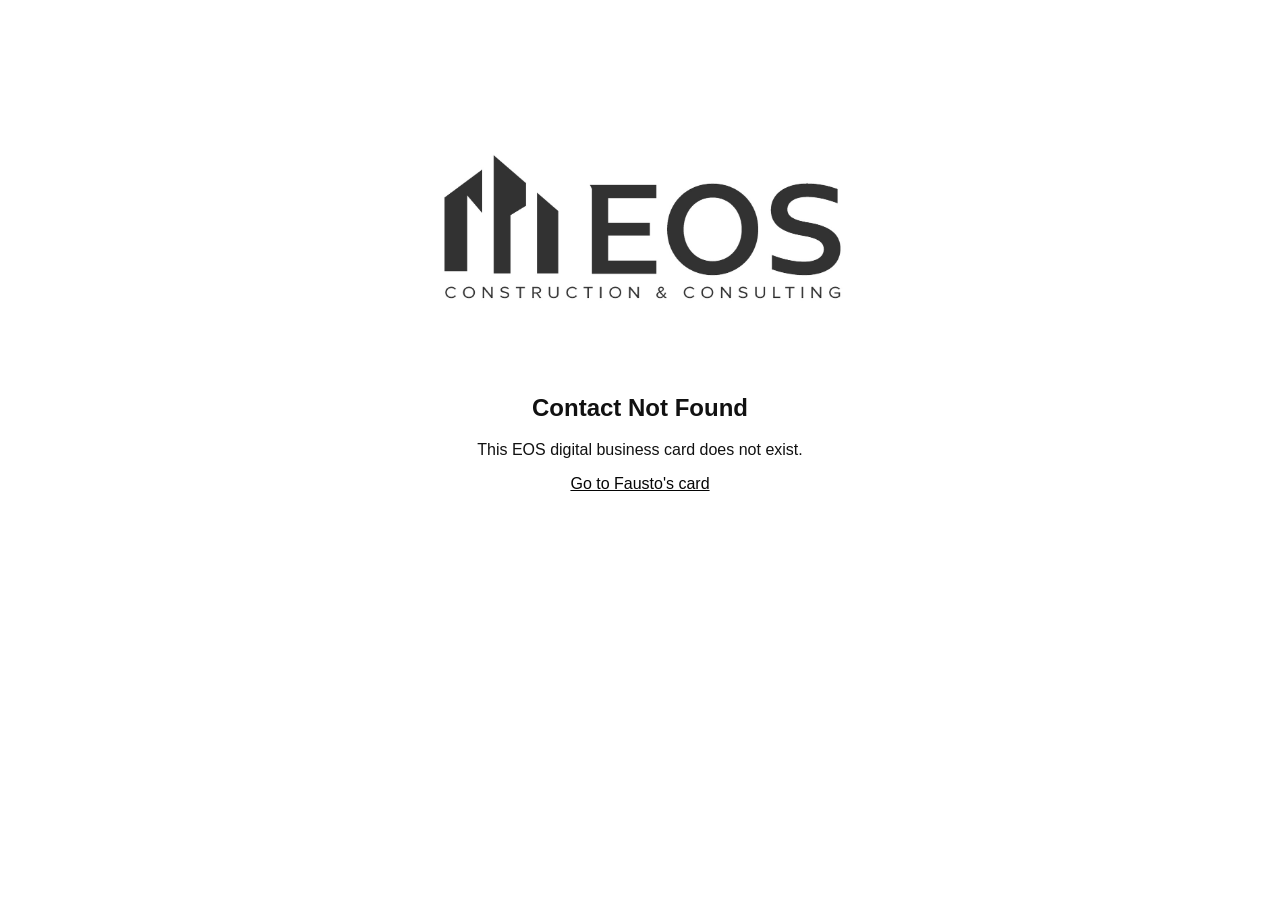
<file: index.html>
<!DOCTYPE html>
<html lang="en">
<head>
  <meta charset="UTF-8" />
  <meta name="viewport" content="width=device-width, initial-scale=1.0" />
  <title>EOS Digital Business Card</title>
  <meta name="description" content="EOS Construction & Consulting digital business cards." />
  <link rel="stylesheet" href="/style.css" />
</head>
<body>
  <main id="app"></main>
  <script src="/contacts.js"></script>
  <script src="/script.js"></script>
</body>
</html>
</file>
<file: style.css>
* {
  box-sizing: border-box;
}

:root {
  --black: #050505;
  --text: #111111;
  --muted: #4f4f4f;
  --line: #dddddd;
  --soft: #f3f3f3;
  --white: #ffffff;
}

html, body {
  margin: 0;
  padding: 0;
  background: var(--white);
  color: var(--text);
  font-family: "Helvetica Neue", Arial, sans-serif;
}

.page {
  width: 100%;
  min-height: 100vh;
  display: grid;
  grid-template-columns: 55% 45%;
  background: var(--white);
}

.content {
  min-height: 100vh;
  padding: 42px 42px 36px 58px;
  display: flex;
  flex-direction: column;
  justify-content: flex-start;
}

.photo-panel {
  width: 100%;
  min-height: 100vh;
  overflow: hidden;
  background: var(--soft);
}

.photo-panel img {
  width: 100%;
  height: 100%;
  object-fit: cover;
  object-position: center;
  display: block;
}

.logo {
  width: min(54vw, 760px);
  max-width: 760px;
  height: auto;
  display: block;
  margin-bottom: 58px;
}

.name {
  font-size: clamp(42px, 4.5vw, 68px);
  line-height: 1.02;
  letter-spacing: -0.045em;
  font-weight: 750;
  margin: 0 0 24px;
}

.short-line {
  width: 58px;
  height: 3px;
  background: var(--black);
  margin: 0 0 28px;
}

.title {
  font-size: clamp(25px, 2.55vw, 42px);
  line-height: 1.18;
  font-weight: 300;
  margin: 0 0 30px;
  max-width: 650px;
}

.contact-list {
  width: 100%;
  max-width: 690px;
  margin: 0 0 32px;
}

.contact-row {
  display: grid;
  grid-template-columns: 58px 1fr;
  gap: 18px;
  align-items: center;
  min-height: 58px;
  border-bottom: 1px solid var(--line);
}

.icon {
  width: 46px;
  height: 46px;
  border-radius: 8px;
  background: rgba(0,0,0,0.06);
  display: flex;
  align-items: center;
  justify-content: center;
  color: var(--black);
  font-size: 22px;
  font-weight: 700;
}

.value {
  font-size: clamp(17px, 1.4vw, 23px);
  line-height: 1.25;
  color: var(--text);
  word-break: break-word;
}

.actions {
  display: grid;
  grid-template-columns: 1.4fr 1fr 1fr 1fr;
  gap: 14px;
  width: 100%;
  max-width: 760px;
}

.btn {
  min-height: 56px;
  border: 1.5px solid var(--black);
  border-radius: 7px;
  padding: 12px 14px;
  background: var(--white);
  color: var(--black);
  text-decoration: none;
  display: flex;
  align-items: center;
  justify-content: center;
  gap: 10px;
  text-transform: uppercase;
  font-size: 15px;
  font-weight: 760;
  letter-spacing: 0.02em;
  cursor: pointer;
}

.btn.primary {
  background: #000;
  color: #fff;
  font-size: 17px;
  font-weight: 850;
  min-height: 64px;
}

.footer {
  margin-top: 32px;
  padding-top: 22px;
  border-top: 1px solid var(--line);
  width: 100%;
  max-width: 760px;
  color: var(--text);
  font-size: 16px;
}

.not-found {
  max-width: 720px;
  margin: 80px auto;
  text-align: center;
  padding: 20px;
}

.not-found .logo {
  margin: 0 auto 36px;
}

.not-found a {
  color: var(--black);
}

@media (max-width: 1000px) {
  .page {
    grid-template-columns: 1fr;
  }

  .content {
    min-height: auto;
    padding: 30px 22px 42px;
    order: 2;
  }

  .photo-panel {
    min-height: auto;
    height: auto;
    aspect-ratio: 4 / 5;
    order: 1;
  }

  .photo-panel img {
    height: 100%;
    object-fit: cover;
    object-position: center;
  }

  .logo {
    width: min(88vw, 500px);
    margin: 0 auto 36px;
  }

  .name {
    font-size: 38px;
  }

  .title {
    font-size: 25px;
  }

  .actions {
    grid-template-columns: 1fr;
    max-width: 100%;
  }

  .btn.primary {
    min-height: 66px;
  }

  .footer {
    font-size: 14px;
  }
}
</file>
